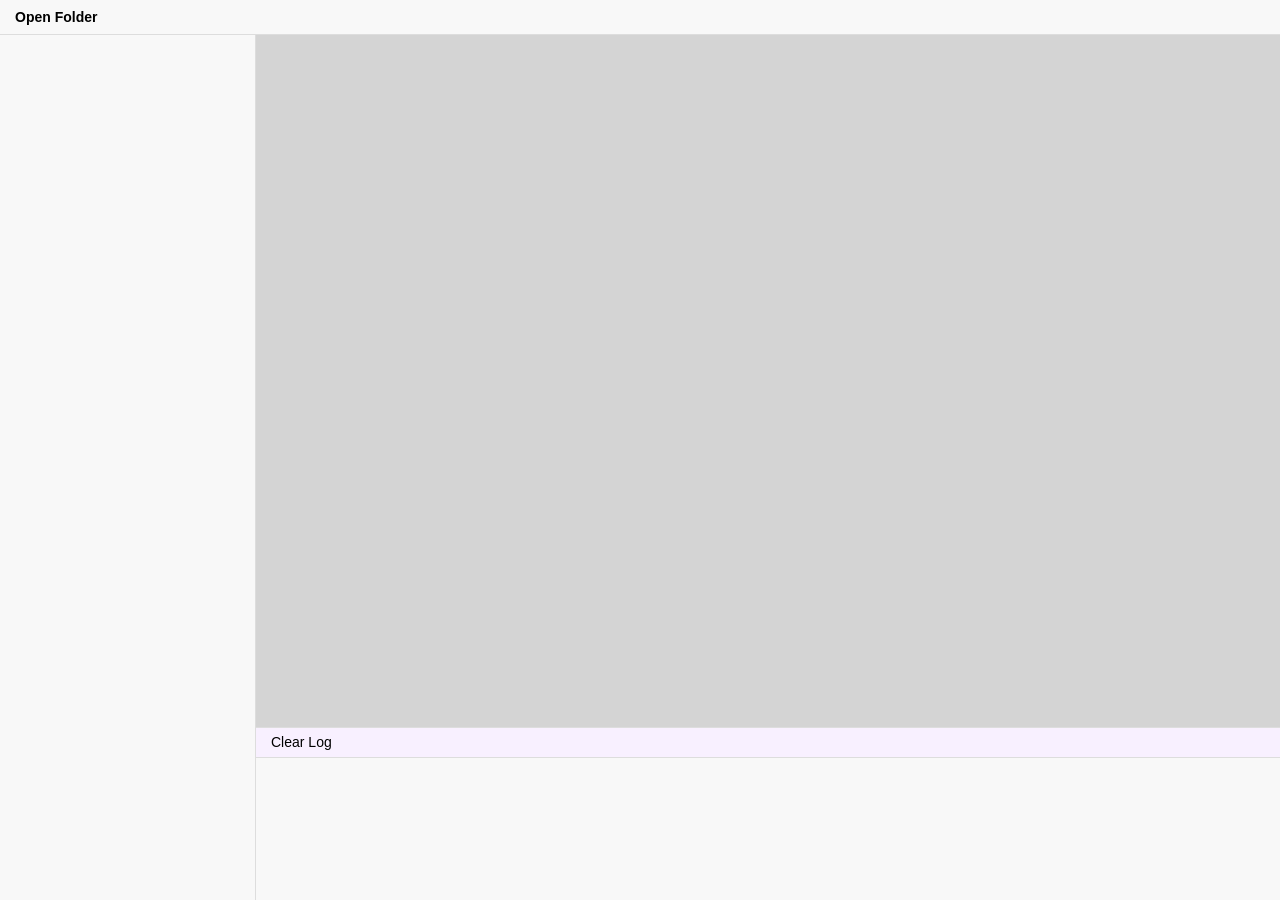
<file: index.html>
<!DOCTYPE html>
<html>
  <head>
    <title>Web Stitch</title>
    <meta charset="utf-8">
    <meta name="robots" content="noindex, nofollow">
    <link rel="stylesheet" href="css/styles.css">
  </head>
  <body>
    <script src="ace/ace.js" type="text/javascript" charset="utf-8"></script>
    <script src="ace/ace_grammar.min.js" type="text/javascript" charset="utf-8"></script>
    <script src="src/main.mjs" type="module"></script>
  </body>
</html>
</file>
<file: css/styles.css>
body {
    position: absolute;
    inset: 0px;
    overflow: hidden;
    margin: 0;
}

.web-stitch {
    font-family: -apple-system, "system-ui", sans-serif;
    position: relative;
}

.web-stitch button {
    border: none;
    background: none;
    cursor: pointer;
}

.web-stitch > .top-controls {
    position: absolute;
    top: 0;
    left: 0;
    right: 0;
    height: 35px;
    background-color: rgb(248, 248, 248);
    color: rgb(139, 148, 158);
    border-bottom: 1px solid rgb(221, 221, 221);
    box-sizing: border-box;
    padding: 0 5px;
}

.top-controls .open-folder-button {
    color: black;
    padding: 0 10px;
    line-height: 34px;
    font-weight: bold;
    font-size: 14px;
    transition: background-color 0.15s ease-in-out;
}

.top-controls .open-folder-button:hover {
    background-color: rgba(0, 0, 0, 0.1);
}


.web-stitch > .content-container {
    position: absolute;
    top: 35px;
    bottom: 0;
    left: 0;
    right: 0;
    overflow: hidden;
}

.web-stitch .resizeable-panels {
    position: absolute;
    top: 0;
    bottom: 0;
    left: 0;
    right: 0;
}

.web-stitch .resizeable-panels > div {
    position: absolute;
}

.web-stitch .resizeable-panels > .panel {
    overflow: scroll;
}

.web-stitch .resizeable-panels > .merged-boundary-x-knob,
.web-stitch .resizeable-panels > .boundary-x-knob {
    width: 8px;
    cursor: ew-resize;
    transform: translateX(-50%);
}

.web-stitch .resizeable-panels > .merged-boundary-y-knob,
.web-stitch .resizeable-panels > .boundary-y-knob {
    height: 8px;
    cursor: ns-resize;
    transform: translateY(-50%);
}

.web-stitch .resizeable-panels > .intersection-xy-knob {
    width: 10px;
    height: 10px;
    cursor: nwse-resize;
    transform: translate(-50%, -50%);
}

.web-stitch .resizeable-panels > .boundary-x {
    width: 4px;
    transform: translateX(-50%);
}

.web-stitch .resizeable-panels > .boundary-y {
    height: 4px;
    transform: translateY(-50%);
}

.web-stitch .resizeable-panels > .boundary-y,
.web-stitch .resizeable-panels > .boundary-x {
    opacity: 0;
    background-color: rgba(3, 150, 218, 0.8);
    transition: opacity 0.15s ease-in-out;
}

.web-stitch .resizeable-panels > .boundary-y.hover-merged,
.web-stitch .resizeable-panels > .boundary-x.hover-merged,
.web-stitch .resizeable-panels > .boundary-y.hover-boundary,
.web-stitch .resizeable-panels > .boundary-x.hover-boundary,
.web-stitch .resizeable-panels > .boundary-y.hover-intersection,
.web-stitch .resizeable-panels > .boundary-x.hover-intersection {
    opacity: 1;
}

.web-stitch .file-browser {
    position: absolute;
    top: 0;
    bottom: 0;
    left: 0;
    right: 0;
    overflow: hidden;
    background-color: rgb(248, 248, 248);
    border-right: 1px solid rgb(221, 221, 221);
}

.web-stitch .file-browser .scrollable-area {
    position: absolute;
    top: 0;
    bottom: 0;
    left: 0;
    right: 0;
    overflow-y: auto;
    overflow-x: hidden;   
}

.web-stitch .file-browser .entries-container {
    position: relative;
    display: flex;
    flex-direction: column;
}

.web-stitch .file-browser .entries-container .file-browser-entry {
    position: absolute;
    height: 20px;
    width: 100%;
    display: flex;
    overflow: hidden;
    cursor: pointer;
    transition: background-color 0.15s ease-in-out;
}

.web-stitch .file-browser .entries-container .file-browser-entry:hover {
    background-color: rgba(0, 0, 0, 0.05);
}

.web-stitch .file-browser .entries-container .file-browser-entry.selected {
    background-color: #d7daef;
}

.web-stitch .file-browser .file-browser-entry .name {
    flex: 1;
    line-height: 20px;
    padding: 0 10px;
    white-space: nowrap;
    overflow: hidden;
    text-overflow: ellipsis;
    font-family: -apple-system, "system-ui", sans-serif;
    font-size: 12px;
    user-select: none;
}

.web-stitch .log-tray {
    position: absolute;
    top: 0;
    bottom: 0;
    left: 0;
    right: 0;
    overflow: hidden;
    background-color: rgb(248, 248, 248);
    border-top: 1px solid rgb(221, 221, 221);
}

.web-stitch .log-tray .controls {
    position: absolute;
    top: 0;
    left: 0;
    right: 0;
    height: 30px;
    background-color: rgb(248, 240, 255);
    color: rgb(139, 148, 158);
    border-bottom: 1px solid rgb(221, 221, 221);
    box-sizing: border-box;
    padding: 0 5px;
    
}

.web-stitch .log-tray .controls .clear-log-button {
    color: black;
    padding: 0 10px;
    line-height: 28px;
    font-size: 14px;
    transition: background-color 0.15s ease-in-out;
}

.web-stitch .log-tray .controls .clear-log-button:hover {
    background-color: rgb(236, 218, 251);
}

.web-stitch .log-tray .scrollable-area {
    position: absolute;
    top: 30px;
    bottom: 0;
    left: 0px;
    right: 0px;
    overflow-y: auto;
    overflow-x: hidden;
    padding-top: 5px; 
}

.web-stitch .log-tray .scrollable-area .log-entry {
    position: relative;
    padding: 2px 10px;
    display: grid;
    grid-template-columns: 100px auto;
}

.web-stitch .log-tray .scrollable-area .log-entry .timestamp {
    font-family: -apple-system, "system-ui", sans-serif;
    font-size: 14px;
    color: rgb(139, 148, 158);
    user-select: text;
    grid-column: 1;
}

.web-stitch .log-tray .scrollable-area .log-entry .message {
    font-family: -apple-system, "system-ui", sans-serif;
    font-size: 14px;
    user-select: text;
    grid-column: 2;
}

.web-stitch .log-tray .scrollable-area .log-entry.error {
    background-color: rgba(255, 0, 0, 0.1);
}

.web-stitch .log-tray .scrollable-area .log-entry.warn {
    background-color: rgba(255, 255, 0, 0.1);
}

.web-stitch .pane-collection {
    position: absolute;
    top: 0;
    bottom: 0;
    left: 0;
    right: 0;
    overflow: hidden;
}

.web-stitch .pane-collection .pane-menu {
    position: absolute;
    top: 0;
    left: 0;
    right: 0;
    height: 55px;
    background-color: rgb(212, 212, 212);
    border-bottom: 1px solid rgb(221, 221, 221);
    box-sizing: border-box;
    padding: 0 5px;
}

.web-stitch .pane-collection .pane-menu .scrollable-menu-area {
    overflow-x: auto;
    overflow-y: hidden;
    display: flex;
    height: 55px;
}

.web-stitch .pane-collection .scrollable-menu-area .menu-item {
    position: relative;
    top:0px;
    height: 35px;
    align-items: center;
    padding: 0 10px;
    cursor: pointer;
    transition: background-color 0.15s ease-in-out;
    border-right: 1px solid rgb(221, 221, 221);
    display: grid;
    grid-template-columns: 20px auto 20px;
    gap: 5px;
    flex-shrink: 0;
}

.web-stitch .pane-collection .scrollable-menu-area .menu-item.active {
    background-color: white;
    border-top: 1px solid rgb(221, 221, 221);
}

.web-stitch .pane-collection .scrollable-menu-area .menu-item .icon {
    display: flex;
    align-items: center;
    justify-content: center;
    grid-column: 1;
}

.web-stitch .pane-collection .scrollable-menu-area .menu-item .name {
    flex: 1;
    grid-column: 2;
    font-family: -apple-system, "system-ui", sans-serif;
    font-size: 14px;
    user-select: none;
    max-width: 150px;
    overflow: hidden;
    text-overflow: ellipsis;
    text-wrap: nowrap;
}

.web-stitch .pane-collection .scrollable-menu-area .menu-item .close-button {
    display: flex;
    align-items: center;
    font-family: -apple-system, "system-ui", sans-serif;
    justify-content: center;
    grid-column: 3;
    font-size: 14px;
    width: 25px;
    height: 25px;
    cursor: pointer;
    transition: background-color 0.15s ease-in-out;
    user-select: none;
}

.web-stitch .pane-collection .scrollable-menu-area .menu-item .close-button:hover {
    background-color: rgba(0, 0, 0, 0.1);
}

.web-stitch .pane-collection .content-area {
    position: absolute;
    top: 35px;
    bottom: 0;
    left: 0;
    right: 0;
    overflow: hidden;
    background-color: rgb(212, 212, 212);
}

.web-stitch .pane-collection .content-area .content-pane {
    position: absolute;
    top: 0;
    bottom: 0;
    left: 0;
    right: 0;
    overflow: hidden;
    background-color: white;
}

.web-stitch .viewer3d {
    position: absolute;
    top: 0;
    bottom: 0;
    left: 0;
    right: 0;
    overflow: hidden;
}

.web-stitch .viewer3d .image-container {
    position: absolute;
    top: 0;
    bottom: 0;
    left: 0;
    right: 0;
    overflow: hidden;
}

.web-stitch .viewer3d .image-container .image {
    position: absolute;
    top: 50%;
    left: 50%;
    image-rendering: optimizeSpeed;             /* STOP SMOOTHING, GIVE ME SPEED  */
    image-rendering: -moz-crisp-edges;          /* Firefox                        */
    image-rendering: -o-crisp-edges;            /* Opera                          */
    image-rendering: -webkit-optimize-contrast; /* Chrome (and eventually Safari) */
    image-rendering: pixelated;                 /* Universal support since 2021   */
    image-rendering: optimize-contrast;         /* CSS3 Proposed                  */
    -ms-interpolation-mode: nearest-neighbor;   /* IE8+ */
}

.web-stitch .viewer3d .controls {
    position: absolute;
    bottom: 0px;
    left: 0;
    right: 0;
    height: 35px;
    background-color: rgba(248, 248, 248, 0.4);
}


.web-stitch .viewer3d .controls input.slice-slider {
    position: absolute;
    left: 120px;
    top: 5px;
    width: calc(100% - 140px);
}

.web-stitch .viewer3d .controls .slice-direction-buttons {
    position: absolute;
    left: 10px;
    top: 5px;
    display: flex;
    gap: 5px;
}

.web-stitch .viewer3d .controls .slice-direction-buttons button {
    border: none;
    background: none;
    cursor: pointer;
    padding: 5px 10px;
    transition: background-color 0.15s ease-in-out;
}

.web-stitch .viewer3d .controls .slice-direction-buttons button:hover {
    background-color: rgba(0, 0, 0, 0.1);
}

.web-stitch .viewer3d .info-panel {
    position: absolute;
    top: 0px;
    left: 0px;

    background-color: rgba(255, 255, 255, 0.6);
    padding: 5px;
    display: flex;
    gap: 5px;
}

.web-stitch .viewer3d .info-panel .slice-index-display {
    font-family: -apple-system, "system-ui", sans-serif;
    font-size: 14px;
}

.web-stitch .viewer3d .info-panel .position-value-display {
    font-family: -apple-system, "system-ui", sans-serif;
    font-size: 14px;
}




.web-stitch .stitch-visualizer {
    position: absolute;
    top: 0;
    bottom: 0;
    left: 0;
    right: 0;
    overflow: hidden;
}

.web-stitch .stitch-visualizer .image-container {
    position: absolute;
    top: 0;
    bottom: 0;
    left: 0;
    right: 0;
    overflow: hidden;
}

.web-stitch .stitch-visualizer .image-container .image,
.web-stitch .stitch-visualizer .image-container .main-canvas {
    position: absolute;
    top: 50%;
    left: 50%;
    opacity: 0.5;
    image-rendering: optimizeSpeed;             /* STOP SMOOTHING, GIVE ME SPEED  */
    image-rendering: -moz-crisp-edges;          /* Firefox                        */
    image-rendering: -o-crisp-edges;            /* Opera                          */
    image-rendering: -webkit-optimize-contrast; /* Chrome (and eventually Safari) */
    image-rendering: pixelated;                 /* Universal support since 2021   */
    image-rendering: optimize-contrast;         /* CSS3 Proposed                  */
    -ms-interpolation-mode: nearest-neighbor;   /* IE8+ */
}

.web-stitch .stitch-visualizer .image-container .interactive-tile {
    position: absolute;
    top: 50%;
    left: 50%;
    opacity: 0;
    border: 2px solid rgb(255, 0, 0);
    display: flex;
    justify-content: center;
    align-items: center;
    z-index: 3;
    box-sizing: border-box;
}

.web-stitch .stitch-visualizer .image-container .interactive-tile:hover {
    opacity: 1;
    z-index: 4;
}

.web-stitch .stitch-visualizer .image-container .interactive-tile.collide {
    opacity: 1;
    border: 2px solid rgba(0, 255, 0, 0.25);
}

.web-stitch .stitch-visualizer .image-container.editing .interactive-tile {
    display: none;
}

.web-stitch .stitch-visualizer .image-container .interactive-tile.editing {
    display: flex;
    opacity: 1;
    border: 2px solid rgba(0, 0, 255, 0.25);
    user-select: none;
}

.web-stitch .stitch-visualizer .image-container .interactive-tile .tile-label {
    background-color: rgba(255, 255, 255, 0.8);
    padding: 5px;
    font-family: -apple-system, "system-ui", sans-serif;
    font-size: 14px;
    border: 1px solid rgb(221, 221, 221);
    pointer-events: none;
    min-width: fit-content;
    white-space: nowrap;
    display: none;
}

.web-stitch .stitch-visualizer .image-container .interactive-tile:hover .tile-label {
    display: block;
}


.web-stitch .stitch-visualizer .image-container .main-canvas {
    opacity: 1;
    z-index: 2;
    transition: opacity 0.15s ease-in-out;
}

.web-stitch .stitch-visualizer .controls {
    position: absolute;
    bottom: 0px;
    left: 0;
    right: 0;
    height: 35px;
    background-color: rgba(248, 248, 248, 0.4);
    z-index: 10;
}

.web-stitch .stitch-visualizer .controls input.slice-slider {
    position: absolute;
    left: 120px;
    top: 5px;
    width: calc(100% - 140px);
}

.web-stitch .stitch-visualizer .controls .slice-direction-buttons {
    position: absolute;
    left: 10px;
    top: 5px;
    display: flex;
    gap: 5px;
}

.web-stitch .stitch-visualizer .controls .slice-direction-buttons button {
    border: none;
    background: none;
    cursor: pointer;
    padding: 5px 10px;
    transition: background-color 0.15s ease-in-out;
}

.web-stitch .stitch-visualizer .controls .slice-direction-buttons button:hover {
    background-color: rgba(0, 0, 0, 0.1);
}

.web-stitch .stitch-visualizer .controls .slice-direction-buttons button.active {
    background-color: rgba(189, 255, 227, 0.4);
}

.web-stitch .stitch-visualizer .info-panel {
    position: absolute;
    top: 0px;
    left: 0px;
    background-color: rgba(255, 255, 255, 0.6);
    padding: 5px;
    display: flex;
    gap: 5px;
    z-index: 10;
}

.web-stitch .stitch-visualizer .info-panel .slice-index-display {
    font-family: -apple-system, "system-ui", sans-serif;
    font-size: 14px;
}

.web-stitch .stitch-visualizer .info-panel .position-value-display {
    font-family: -apple-system, "system-ui", sans-serif;
    font-size: 14px;
}


.web-stitch .text-editor {
    position: absolute;
    top: 0;
    bottom: 0;
    left: 0;
    right: 0;
}

.web-stitch .grid-stitch-setup {
    position: absolute;
    top: 0;
    bottom: 0;
    left: 0px;
    right: 0px;
    overflow: auto;
    padding: 10px 20px;
}

.web-stitch .grid-stitch-setup .tile-table-scroll {
    display: block;
    overflow: auto;
    max-height: 300px;
    width: 100%;
    border: 1px solid rgb(221, 221, 221);
}

.web-stitch .grid-stitch-setup table.tile-table {
    border-collapse: collapse;
    width: 100%;
}

.web-stitch .grid-stitch-setup table.tile-table thead {
    background-color: rgb(248, 248, 248);
    position: sticky;
    top: 0;
    user-select: none;
    z-index: 10;
}

.web-stitch .grid-stitch-setup table.tile-table thead th {
    padding: 5px;
    border-bottom: 1px solid rgb(221, 221, 221);
    text-align: left;
    cursor: pointer;
}

.web-stitch .grid-stitch-setup table.tile-table thead th.sorted-asc {
    background-color: rgba(0, 0, 0, 0.1);
}

.web-stitch .grid-stitch-setup table.tile-table thead th.sorted-desc {
    background-color: rgba(0, 0, 0, 0.1);
}

.web-stitch .grid-stitch-setup table.tile-table thead th.sorted-asc::after {
    content: "▲";
}

.web-stitch .grid-stitch-setup table.tile-table thead th.sorted-desc::after {
    content: "▼";
}

.web-stitch .grid-stitch-setup table.tile-table tbody tr {
    border-bottom: 1px solid rgb(221, 221, 221);
    position: relative;
}

.web-stitch .grid-stitch-setup table.tile-table tbody tr .remove-button {
    display: none;
    cursor: pointer;
    position: absolute;
    right: 5px;
    top: 50%;
    transform: translateY(-50%);
    background-color: rgba(255, 0, 0, 0.1);
    padding: 5px;
}

.web-stitch .grid-stitch-setup table.tile-table tbody tr:hover .remove-button {
    display: block;
}

.web-stitch .grid-stitch-setup table.tile-table tbody tr:hover .remove-button:hover {
    background-color: rgba(255, 0, 0, 0.2);
}

.web-stitch .grid-stitch-setup table.tile-table tbody tr td {
    padding: 5px;
}

.web-stitch .grid-stitch-setup table.tile-table tbody tr.sortable-chosen {
    background-color: rgba(0, 0, 0, 0.1);
}

.web-stitch .grid-stitch-setup .grid-preview,
.web-stitch .grid-stitch-setup .prior-preview-ctn
{
    position: relative;
    min-width: 600px;
    width: 75%;
    height: 75%;
    min-height: 500px;
    border: 1px solid rgb(221, 221, 221);
}

.web-stitch .grid-stitch-setup .generate-grid-button {
    padding: 5px 10px;
    cursor: pointer;
    background-color: rgba(0, 0, 0, 0.1);
    transition: background-color 0.15s ease-in-out;
}

.web-stitch .grid-stitch-setup .generate-grid-button:hover {
    background-color: rgba(0, 0, 0, 0.2);
}

.web-stitch .grid-stitch-setup .input-ctn {
    display: flex;
    gap: 5px;
}

.web-stitch .grid-stitch-setup .input-ctn .slider {
    width: 50%;
    min-width: 100px;
}

.web-stitch .grid-stitch-setup label {
    font-family: -apple-system, "system-ui", sans-serif;
    font-size: 14px;
    line-height: 30px;
}

.web-stitch .grid-stitch-setup .input-ctn input {
    font-family: -apple-system, "system-ui", sans-serif;
    font-size: 14px;
    padding: 5px;
}

.web-stitch .grid-stitch-setup .button-list {
    display: flex;
    gap: 5px;
}

.web-stitch .grid-stitch-setup .button-list button {
    padding: 5px 10px;
    cursor: pointer;
    background-color: rgba(0, 0, 0, 0.1);
    transition: background-color 0.15s ease-in-out;
}

.web-stitch .grid-stitch-setup .button-list button:hover {
    background-color: rgba(0, 0, 0, 0.2);
}


.web-stitch .grid-stitch-setup .save-button {
    padding: 5px 10px;
    cursor: pointer;
    background-color: rgba(0, 0, 0, 0.1);
    transition: background-color 0.15s ease-in-out;
}

.web-stitch .grid-stitch-setup .save-button:hover {
    background-color: rgba(0, 0, 0, 0.2);
}
</file>
